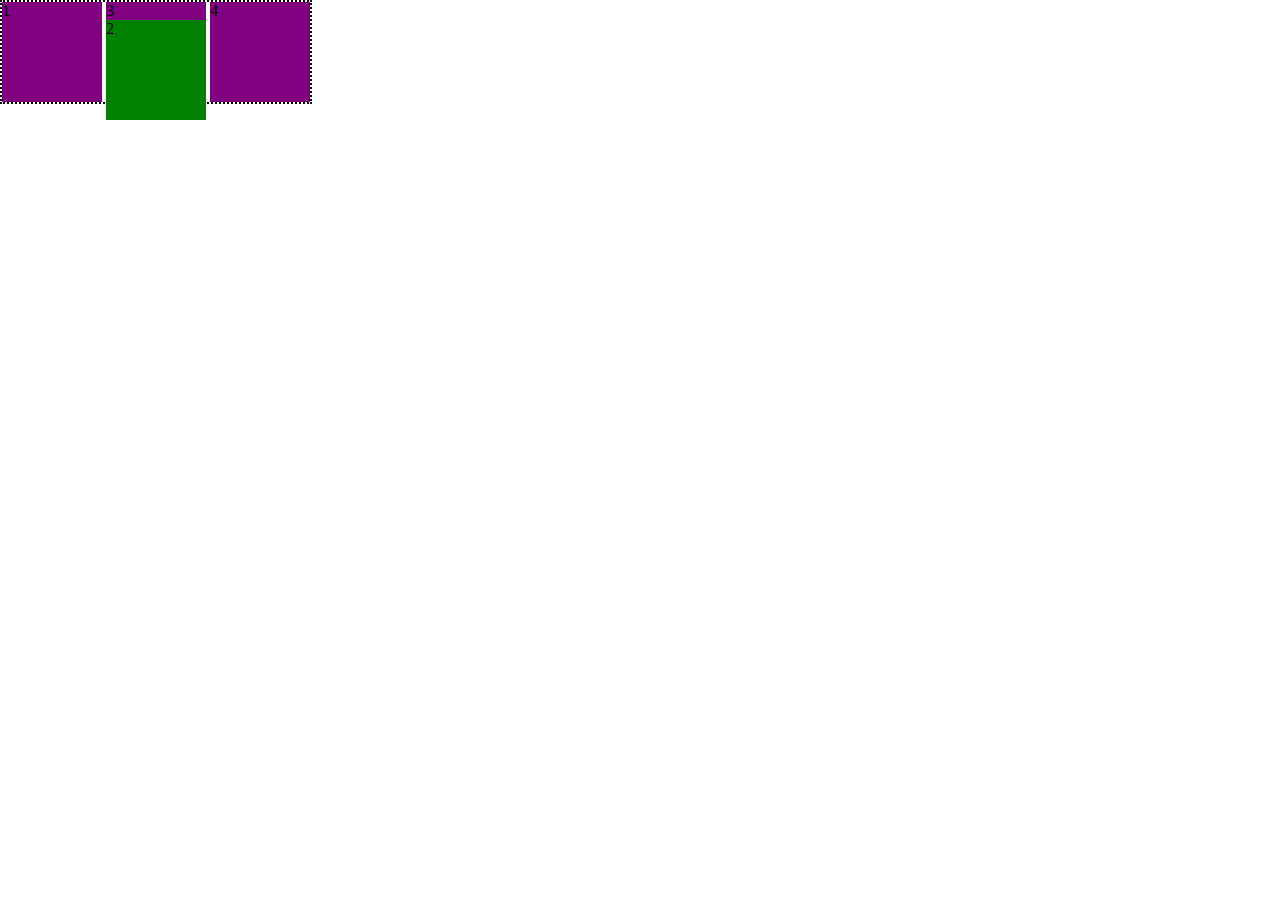
<file: index.html>
<!DOCTYPE html>
<html lang="en">
<head>
  <meta charset="UTF-8">
  <meta name="viewport" content="width=device-width, initial-scale=1.0">
  <link rel="stylesheet" href="style.css">
  <title>Medidas rem</title>
</head>
<body>
  <div class="parent">
    <div class="box" id="one">1</div>
    <div class="box" id="two">2</div>
    <div class="box" id="three">3</div>
    <div class="box" id="four">4</div>
  </div>
</body>
</html>
</file>
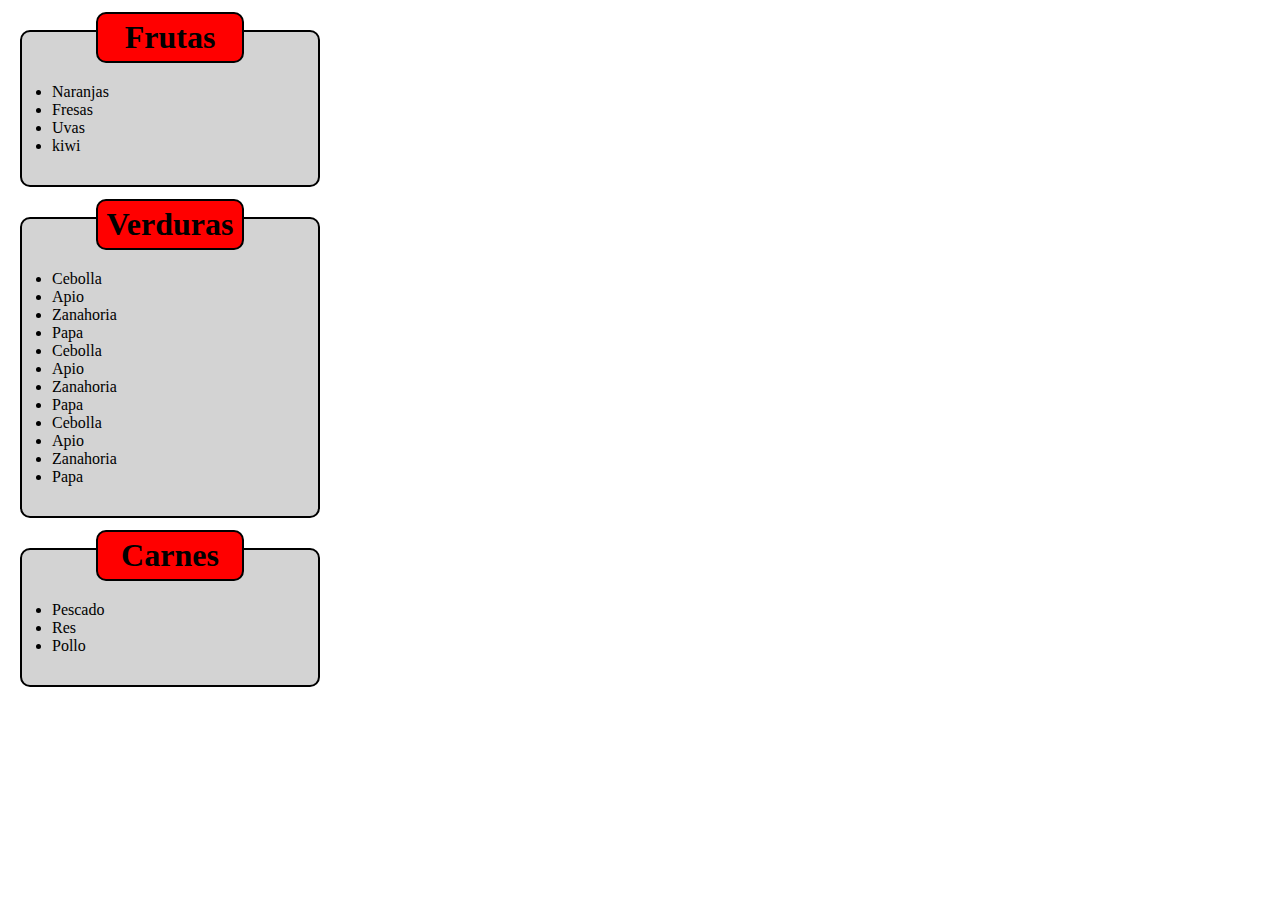
<file: desafio/index.html>
<!DOCTYPE html>
<html lang="en">
<head>
  <meta charset="UTF-8">
  <meta name="viewport" content="width=device-width, initial-scale=1.0">
  <link rel="stylesheet" href="style.css">
  <title>Medidas rem</title>
</head>
<body>
  <main>
    <section class="card">
      <h1 class="tittle">Frutas</h1>
      <ul class="items-list">
        <li>Naranjas</li>
        <li>Fresas</li>
        <li>Uvas</li>
        <li>kiwi</li>
      </ul>
    </section>
    <section class="card">
      <h1 class="tittle">Verduras</h1>
      <ul class="items-list">
        <li>Cebolla</li>
        <li>Apio</li>
        <li>Zanahoria</li>
        <li>Papa</li>
        <li>Cebolla</li>
        <li>Apio</li>
        <li>Zanahoria</li>
        <li>Papa</li>
        <li>Cebolla</li>
        <li>Apio</li>
        <li>Zanahoria</li>
        <li>Papa</li>
      </ul>
    </section>
    <section class="card">
      <h1 class="tittle">Carnes</h1>
      <ul class="items-list">
        <li>Pescado</li>
        <li>Res</li>
        <li>Pollo</li>
      </ul>
    </section>
  </main>
</body>
</html>
</file>
<file: style.css>
* {
  margin: 0;
  padding: 0;
  box-sizing: border-box;
}

.parent {
  border: 2px black dotted;
  display: inline-block;
}

.box {
  display: inline-block;
  background-color: purple;
  width: 100px;
  height: 100px;
}

#two {
  position: absolute;
  top: 20px;
  background-color: green;
}
</file>
<file: desafio/style.css>
* {
  margin: 0;
  padding: 0;
  box-sizing: border-box;
}

main {
  margin: 20px;
}

.card {
  margin-top: 30px;
  width: 300px;
  min-height: 100px;
  background-color: lightgray;
  border: 2px black solid;
  border-radius: 10px;
}

.card .tittle {
  position: relative;
  bottom: 20px;
  margin: 0px auto;
  background-color: red;
  width: 50%;
  text-align: center;
  border: 2px black solid;
  border-radius: 10px;
  padding: 5px;
}

.card ul {
  margin-left: 30px;
  margin-bottom: 30px;
}
</file>
